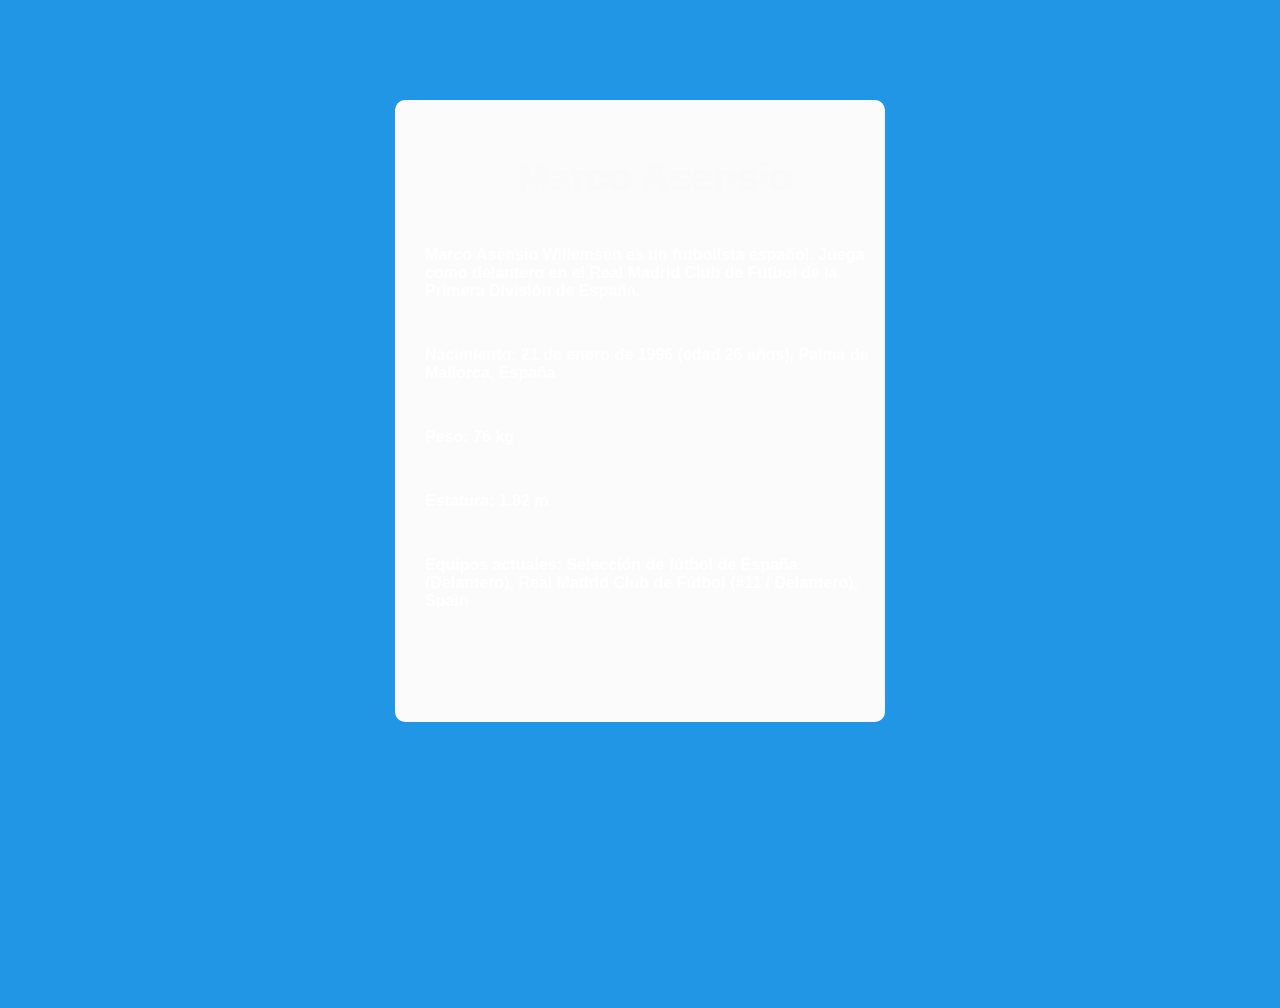
<file: Asensio/Asensio.html>
<html lang="es">
<head>
  <meta charset="UTF-8">
  <title>Asensio</title>

  <link rel="stylesheet" href="Asensio.css">

 
  
  </head>


<body>  
  
 

  <div class="contact_form">

    <div class="formulario">      
      <h1>Marco Asensio</h1>
        <h3>Marco Asensio Willemsen es un futbolista español. Juega como delantero en el Real Madrid Club de Fútbol de la Primera División de España.​
          
        </h3>
        <h3>Nacimiento: 21 de enero de 1996 (edad 26 años), Palma de Mallorca, España</h3>
        <h3>Peso: 76 kg</h3>
        <h3>Estatura: 1.82 m</h3>
        <h3>Equipos actuales: Selección de fútbol de España (Delantero), Real Madrid Club de Fútbol (#11 / Delantero), Spain</h3>
        <h3></h3>


          <form action="submeter-formulario.php" method="post">       

            
                
          </form>
    </div>  
  </div>

</body>
</html>
</file>
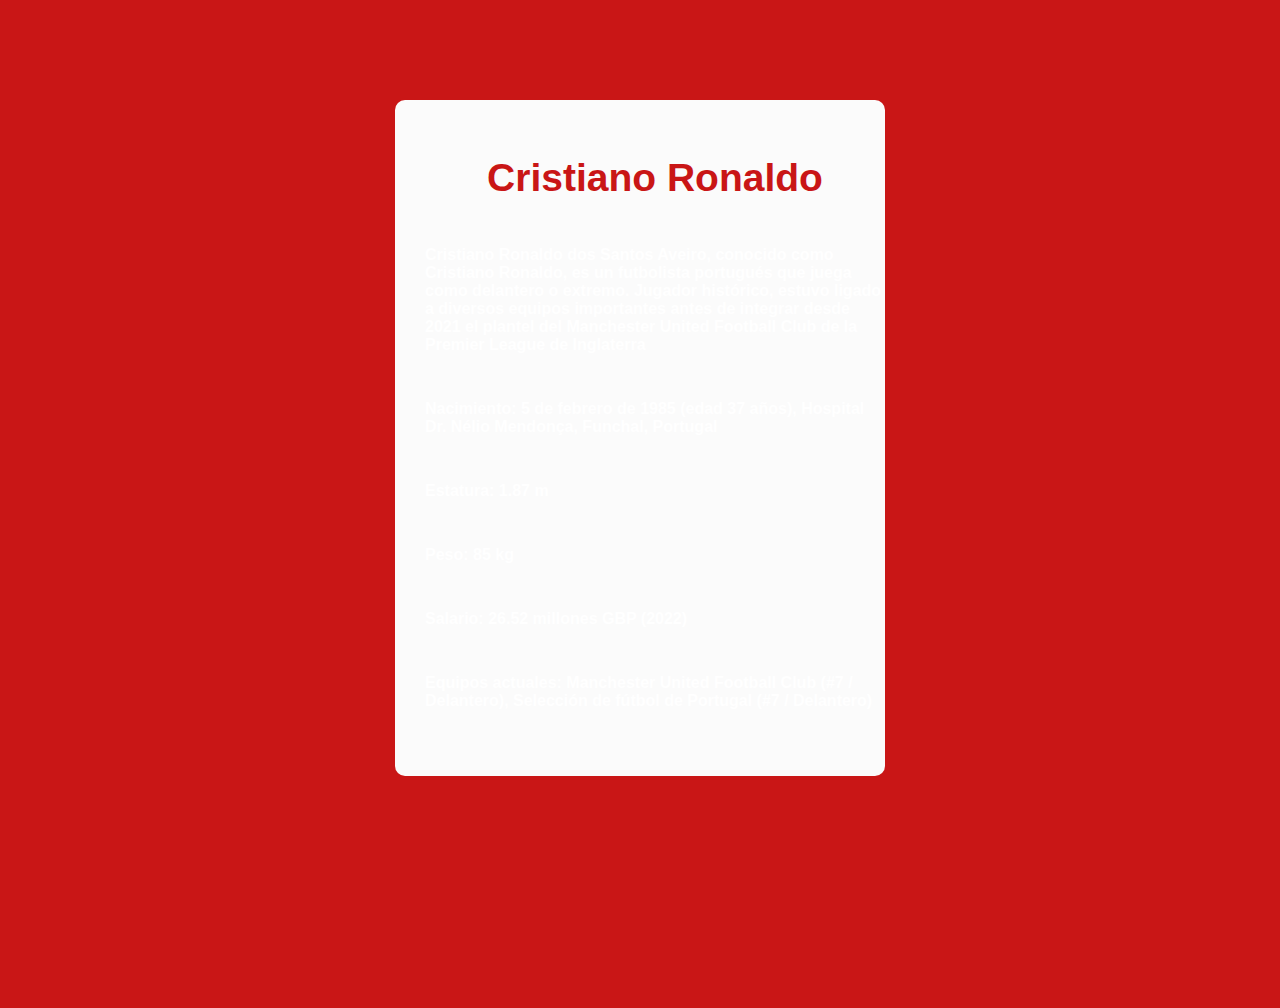
<file: Cristiano Ronaldo/Cristiano Ronaldo.html>
<html lang="es">
<head>
  <meta charset="UTF-8">
  <title>Cristiano Ronaldo</title>

  <link rel="stylesheet" href="Cristiano Ronaldo.css">

 
  
  </head>


<body>  
  
 

  <div class="contact_form">

    <div class="formulario">      
      <h1>Cristiano Ronaldo</h1>
        <h3>Cristiano Ronaldo dos Santos Aveiro, conocido como Cristiano Ronaldo, es un futbolista portugués que juega como delantero o extremo. Jugador histórico, estuvo ligado a diversos equipos importantes antes de integrar desde 2021 el plantel del Manchester United Football Club de la Premier League de Inglaterra
          
        </h3>
        <h3>Nacimiento: 5 de febrero de 1985 (edad 37 años), Hospital Dr. Nélio Mendonça, Funchal, Portugal</h3>
        <h3>Estatura: 1.87 m</h3>
        <h3>Peso: 85 kg</h3>
        <h3>Salario: 26.52 millones GBP (2022)</h3>
        <h3>Equipos actuales: Manchester United Football Club (#7 / Delantero), Selección de fútbol de Portugal (#7 / Delantero)</h3>


          <form action="submeter-formulario.php" method="post">       

            
                
          </form>
    </div>  
  </div>

</body>
</html>
</file>
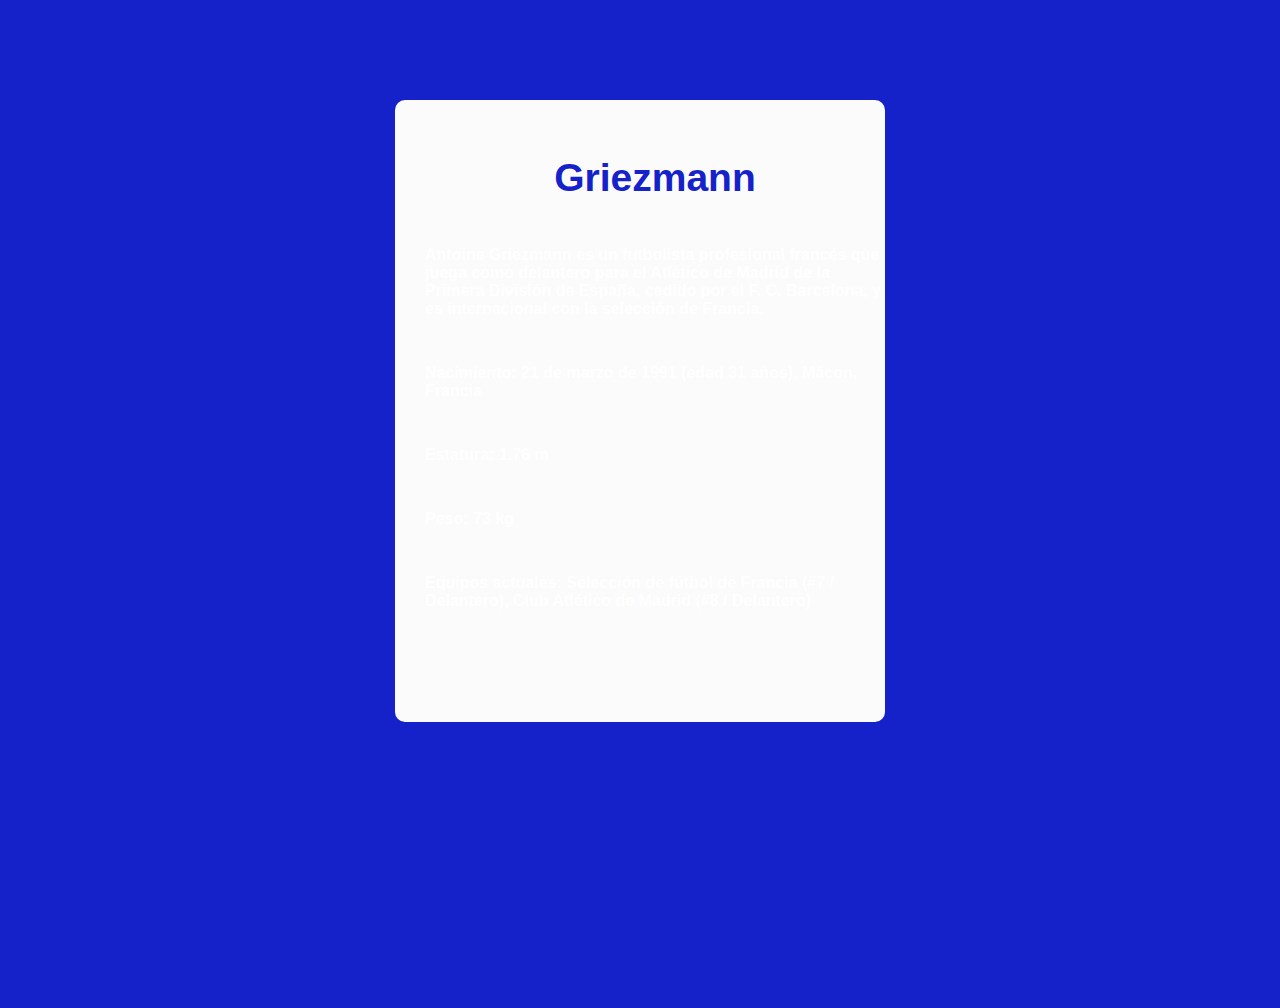
<file: Griezmann/Griezmann.html>
<html lang="es">
<head>
  <meta charset="UTF-8">
  <title>Griezmann</title>

  <link rel="stylesheet" href="Griezmann.css">

 
  
  </head>


<body>  
  
 

  <div class="contact_form">

    <div class="formulario">      
      <h1>Griezmann</h1>
        <h3>Antoine Griezmann es un futbolista profesional francés que juega como delantero para el Atlético de Madrid de la Primera División de España, cedido por el F. C. Barcelona, y es internacional con la selección de Francia.
          
        </h3>
        <h3>Nacimiento: 21 de marzo de 1991 (edad 31 años), Mâcon, Francia</h3>
        <h3>Estatura: 1.76 m</h3>
        <h3>Peso: 73 kg</h3>
        <h3>Equipos actuales: Selección de fútbol de Francia (#7 / Delantero), Club Atlético de Madrid (#8 / Delantero)</h3>
        <h3></h3>


          <form action="submeter-formulario.php" method="post">       

            
                
          </form>
    </div>  
  </div>

</body>
</html>
</file>
<file: Asensio/Asensio.css>
body{
    height: 100%; 
    font-family: 'Noto Sans', sans-serif;
    background-color: #2096e4;
  }
  
  
  .contact_form{  
    width: 460px; 
    height: auto;
    margin: 100px auto;
    border-radius: 10px;  
    padding-top: 30px;
    padding-bottom: 20px;  
    background-color: #fbfbfb; 
    padding-left: 30px;
    background-image: url(https://okdiario.com/diariomadridista/img/2022/09/15/asensio-10-655x368.jpg);
  }
  
  

 
  
  
  label{
    display: block; 
    float: center;  
  }
  
  
  
  
  button p{
    color: #ffffff; 
  }
  
  
  span{
    color: #ab4493; 
  }
  
  
  .aviso{
    font-size: 13px;  
    color: #fffbfb;  
  }
  
  
  h1{
    font-size: 39px;  
    text-align: center; 
    padding-bottom: 20px; 
    color: #fafafa;
    
  }
  
  
  h3{
    font-size: 16px; 
    padding-bottom: 30px;
    color: #ffffff;   
  }
</file>
<file: Cristiano Ronaldo/Cristiano Ronaldo.css>
body{
    height: 100%; 
    font-family: 'Noto Sans', sans-serif;
    background-color: #c91616;
  }
  
  
  .contact_form{  
    width: 460px; 
    height: auto;
    margin: 100px auto;
    border-radius: 10px;  
    padding-top: 30px;
    padding-bottom: 20px;  
    background-color: #fbfbfb;
    background-image: url(https://s1.eestatic.com/2022/03/23/actualidad/659444466_222930818_864x486.jpg);
    padding-left: 30px; 
  }
  

  label{
    display: block; 
    float: center;  
  }
  

  button p{
    color: #fff; 
  }
  
  
  span{
    color: #ab4493; 
  }
  
  
  .aviso{
    font-size: 13px;  
    color: #0e0e0e;  
  }
  
  
  h1{
    font-size: 39px;  
    text-align: center; 
    padding-bottom: 20px; 
    color: #c91616;
    
  }
  
  
  h3{
    font-size: 16px; 
    padding-bottom: 30px;
    color: #ffffff;   
  }

  @media (max-width: 768px) {
    /* Estilos para pantallas más pequeñas (tablets y móviles) */
    .contact_form {
      width: 90%;
      padding: 20px;
    }
    h1 {
      font-size: 28px;
    }
    h3 {
      font-size: 14px;
      padding-bottom: 10px;
    }
  }
</file>
<file: Griezmann/Griezmann.css>
body{
    height: 100%; 
    font-family: 'Noto Sans', sans-serif;
   background-color: #1622c9;
  }
  
  
  .contact_form{  
    width: 460px; 
    height: auto;
    margin: 100px auto;
    border-radius: 10px;  
    padding-top: 30px;
    padding-bottom: 20px;  
    background-color: #fbfbfb;
    background-image: url(https://estaticos-cdn.prensaiberica.es/clip/3b9a4821-eb83-4bbb-8812-82aecb58eca6_alta-libre-aspect-ratio_default_0.jpg);
    padding-left: 30px; 
  }
  
  

 
  
  
  label{
    display: block; 
    float: center;  
  }
  
  
  
  
  button p{
    color: #fff; 
  }
  
  
  span{
    color: #ab4493; 
  }
  
  
  .aviso{
    font-size: 13px;  
    color: #0e0e0e;  
  }
  
  
  h1{
    font-size: 39px;  
    text-align: center; 
    padding-bottom: 20px; 
    color: #1622c9;
    
  }
  
  
  h3{
    font-size: 16px; 
    padding-bottom: 30px;
    color: #ffffff;   
  }
</file>
